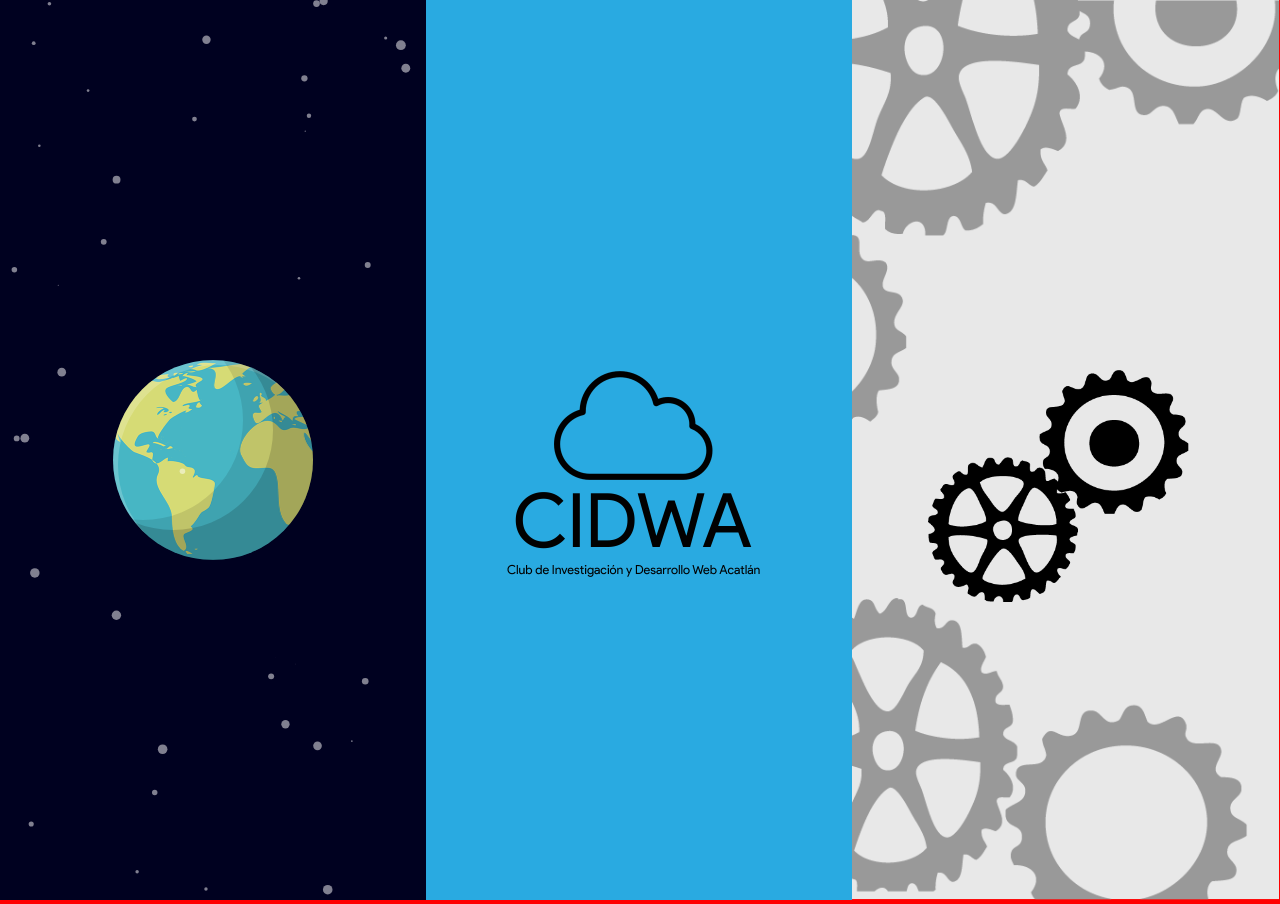
<file: index2.html>
<!DOCTYPE html>
<html lang="en">

<head>
    <meta charset="UTF-8">
    <link rel="stylesheet" href="./css/styles.css">
    <!-- <link rel="stylesheet" href="./css/galaxia.css"> -->
    <title>Cidwa</title>
</head>

<body>
    <div class="menu">
        <button><img src="./img/menu1.png" alt=""></button>
    </div>
    <div class="primero">
        <div id="particles-js"></div>
        <div class="container">
            <!-- ENCABEZADO -->
            <div class="encabezado1">
                <p>Contactanos</p>
            </div>


            <div class="flex">
                <p class="text">CIDWA (Club de Investigación y Desarrollo Web Acatlán) es una iniciativa por parte de los alumnos de la Facultad de Estudios Superiores Acatlán para promover el estudio y la investigación de las diversas tecnologías que se derivan del uso de Internet. Se tiene como objetivo principal el posicionar a la FES Acatlán a la vanguardia en los temas relacionados a los objetos de estudio antes mencionados.
                Esta iniciativa va dirigida a todo estudiante de la FES Acatlán que busque integrarse a labor de investigación en temas como:</p>

            </div>
            <div class="flex">

              <ul class="text2">
                <li>Big Data</li>
                <li>Web Semantica</li>
                <li>Machine Learning</li>
                <li>Diseño Web</li>
                <li>Marketing Digital</li>
                <li>Frameworks Orientados a la web</li>
                <li>Back/Front end</li>
              </ul>
            </div>

            <div class="planetaP marteP">
                <div class="marte"></div>
            </div>
            <div class="planetaNMR2 mercurioP">
                <div class="mercurio"></div>
            </div>

            <div class="planetaN lunaP">

                <div class=" luna"></div>
            </div>
            <div class="planetaNR2 uranoP">

                <div class="urano"></div>
            </div>
            <div class="planetaPR saturnoP">
                <div class="saturno"></div>
            </div>
            <div class="planetaPMR neptunoP">
                <div class="neptuno"></div>
            </div>

            <div class="planetaNR venusP">
                <div class="venus"></div>
            </div>
            <div class="planetaPMR2 jupiterP">
                <div class="jupiter"></div>
            </div>
            <div class="objetoN2 meteoro">
                <img src="./img/meteoro.png" alt="meteoro">
            </div>
            <div class="abajo satelite">
                <img src="./img/satelite.png" alt=satelite>
            </div>
            <div class="objetoN cohete">
                <img src="./img/cohete.png" alt="">
            </div>
            <div class="arriba nave_esp">
                <img src="./img/nave_esp.png" alt="">
            </div>
        </div>
        <div class="flex">
            <div class="mundo"></div>
        </div>
    </div>
    <div class="segundo">
        <div class="flex">
            <img class="logo" src="./img/cidwa-logo-n.png" alt="" />
        </div>
    </div>
    <div class="tercero">
        <div class="flex">

            <div class="cuadro">
                <img class="izquierda p1 " src="./img/eng1.png" alt="">
                <img class="derecha p2 " src="./img/eng2.png" alt="">
            </div>
        </div>
    </div>
    <script src="./js/jquery-3.1.0.js"></script>
    <script src="./js/animaciones.js"></script>
    <script src="./js/particles.js"></script>
    <script src="./js/particulas.js"></script>
</body>

</html>
</file>
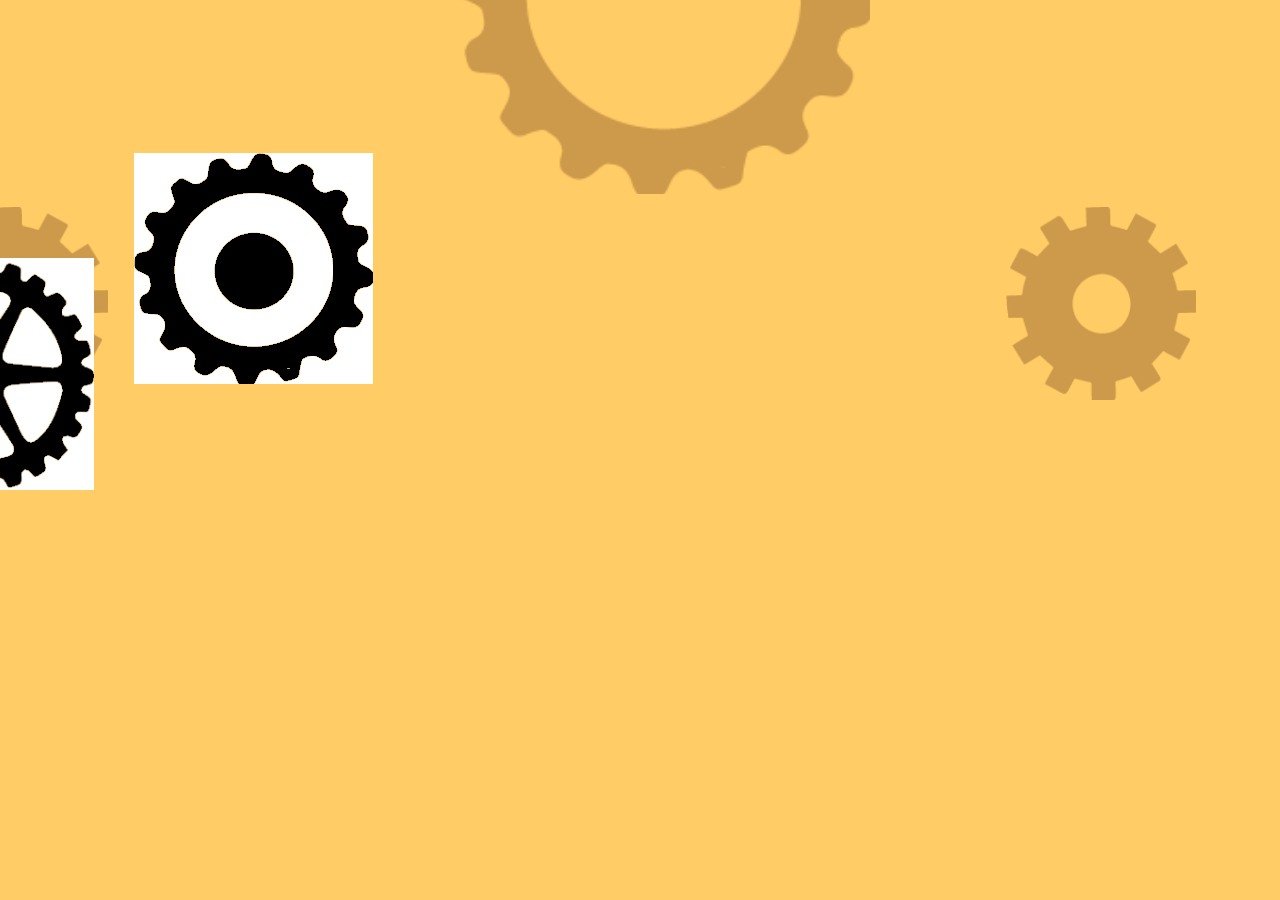
<file: mundos/engranes.html>
<!DOCTYPE html>
<html lang="en">
<head>
    <meta charset="UTF-8">
    <link rel="stylesheet" href="../css/engranes.css">
    <title>Document</title>
</head>
<body>
   <div >
       <img src="../img/engrane1.png" alt="engrane1" class="engran1 derecha">
       <img src="../img/engrane2.png" alt="engrane2" class="engran2 izquierda"> 
       <img src="../img/engrane3.png" alt="engrane3" class="engran3 derecha">
       <img src="../img/engrane4.png" alt="engrane4" class="engran4 izquierda"> 
       <img src="../img/engrane1.png" alt="engrane5" class="engran1 derecha">
       <img src="../img/engrane2.png" alt="engrane6" class="engran2 izquierda"> 
       <img src="../img/engrane3.png" alt="engrane7" class="engran3 derecha">
       <img src="../img/engrane4.png" alt="engrane8" class="engran4 izquierda"> 
        
   </div>
  
                 
             

    
</body>
</html>
</file>
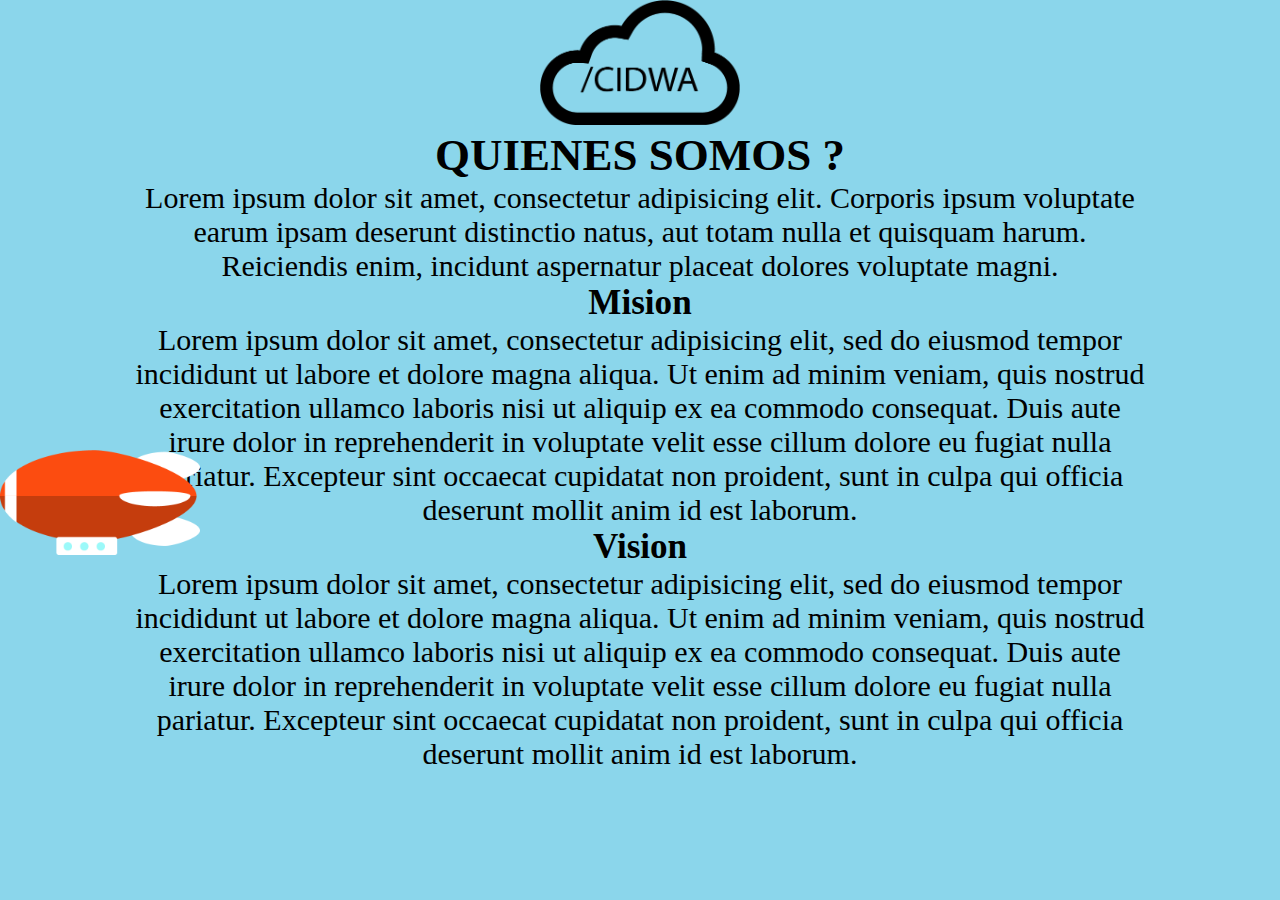
<file: principal/principal.html>
<!DOCTYPE html>
<html lang="en">
<head>
  <meta charset="UTF-8">
  <meta name="viewport" content="width=device-width, user-scalable=no, initial-scale=1.0, maximum-scale=1.0, minimum-scale=1.0">
  <link rel="stylesheet" href="../css/principal.css">
  <title>Document</title>
</head>
<body>
  <figure>
    <img src="../img/logo.png" alt="logo">
  </figure>
  <div class="container">

    <div class="text">
      <h2>QUIENES SOMOS ?</h2>
      <p>Lorem ipsum dolor sit amet, consectetur adipisicing elit. Corporis ipsum voluptate earum ipsam deserunt distinctio natus, aut totam nulla et quisquam harum. Reiciendis enim, incidunt aspernatur placeat dolores voluptate magni.</p>
      <h3>Mision</h3>
      <p>Lorem ipsum dolor sit amet, consectetur adipisicing elit, sed do eiusmod tempor incididunt ut labore et dolore magna aliqua. Ut enim ad minim veniam, quis nostrud exercitation ullamco laboris nisi ut aliquip ex ea commodo consequat. Duis aute irure dolor in reprehenderit in voluptate velit esse cillum dolore eu fugiat nulla pariatur. Excepteur sint occaecat cupidatat non proident, sunt in culpa qui officia deserunt mollit anim id est laborum.</p>
      <h3>Vision</h3>
      <p>Lorem ipsum dolor sit amet, consectetur adipisicing elit, sed do eiusmod tempor incididunt ut labore et dolore magna aliqua. Ut enim ad minim veniam, quis nostrud exercitation ullamco laboris nisi ut aliquip ex ea commodo consequat. Duis aute irure dolor in reprehenderit in voluptate velit esse cillum dolore eu fugiat nulla pariatur. Excepteur sint occaecat cupidatat non proident, sunt in culpa qui officia deserunt mollit anim id est laborum.</p>
    </div>

  </div>
  <div class="aeroazul objetoN ">
    <img src="../img/aeroplanorojo.png" alt="" >
  </div>

</body>
</html>
</file>
<file: css/styles.css>
*{
  margin: 0;
  padding: 0;
}

body , html{

width: 100%;
  height: 100%;
  position: relative;
  /*background-color: #000120;*/
  background-color: red;

}
.container{

    height: 100%;
    width: 100%;
    display: none;
    position: absolute;
    top: 0;
    overflow: hidden;

}
.menu{
    z-index: 50;
    position: absolute;
    display: none;
}
.encabezado1{
    color: white;
    text-align: center;
    font-size: 30px;
    margin-top: 50px;
}
.text{
    color: white;
    font-size: 20px;
    margin-top: 30px;
    text-align: center;
    width: 80%;
}
.text2{
  color: white;
  z-index: 2;
  text-align: center;
  list-style: none;
  font-size: 24px;
}

#particles-js {
    width: 100%;
    height: 100%;
    position: relative;
    top: 0;
    z-index: 3;
}

.flex{

  display: flex;
  justify-content: center;
}


.primero{
  background-color: #000120;
  height:  100%;
  width: 33.3%;
  float: left;

}
.segundo{
  /*background-color:  #8BD6EB;*/
  background-color: #29AAE1;
  height:  100%;
  width: 33.3%;
  float: left;
}
.tercero{
  /*background-color: #e67e22;*/
  background-image:url('../img/fondo-largo6.png');
  background-size: cover;
  height:  100%;
  width: 33.3%;
  float: left;
}
.logo{
  position: absolute;
  width: 320px;
  top: 40%;
}
/*---------objetos--------*/
.p1{
  position: absolute;
  top:10px;
  right: 27px;
}
.p2{
  position: absolute;
  bottom: 58px;
  left:  12px;

}
.cuadro{
  overflow: hidden;
  width: 300px;
  height: 300px;

  position: absolute;;
  top: 40%;
}
.cuadro img{
  width: 150px;
}
/*---------objetos--------*/

.mundo{
  display: inline-block;
  position: absolute;
  top: 40%;
  width: 200px;
  height:200px;
  background:url('../img/tierra.png');
  border-radius: 50%;
  box-shadow: -40px -30px 0 0 rgba(0, 0, 0, .15) inset,
  -70px -40px 0 0 rgba(0, 0, 0, .1)inset,
  5px 5px 0 0 rgba(255,255, 255, .2)inset;
  background-size: cover;
  -webkit-animation: mundogirando 5s infinite linear;
}
.marte{
  position: absolute;

  display: inline-block;
  width: 160px;
  height:160px;

  background:url('../img/marte.png');
  border-radius: 50%;
  box-shadow: -40px -30px 0 0 rgba(0, 0, 0, .15) inset,
  -70px -40px 0 0 rgba(0, 0, 0, .1)inset,
  5px 5px 0 0 rgba(255,255, 255, .2)inset;
  background-size: cover;
  -webkit-animation: mundogirando 5s infinite linear;
}
.marteP{

  position: absolute;
  top:50%;
}
.urano{
  position: absolute;

  display: inline-block;
  width: 130px;
  height:130px;

  background:url('../img/urano.png');
  border-radius: 50%;
  box-shadow: -40px -30px 0 0 rgba(0, 0, 0, .15) inset,
  -70px -40px 0 0 rgba(0, 0, 0, .1)inset,
  5px 5px 0 0 rgba(255,255, 255, .2)inset;
  background-size: cover;
  -webkit-animation: mundogirando 5s infinite linear;
}
.uranoP{

  position: absolute;
  top:90%;
}
.luna{
  position: absolute;

  display: inline-block;
  width: 100px;
  height:100px;

  background:url('../img/luna.png');
  border-radius: 50%;
  box-shadow: -40px -30px 0 0 rgba(0, 0, 0, .15) inset,
  -70px -40px 0 0 rgba(0, 0, 0, .1)inset,
  5px 5px 0 0 rgba(255,255, 255, .2)inset;
  background-size: cover;
  -webkit-animation: mundogirando 5s infinite linear;
}
.lunaP{
  position: absolute;
  top:40%;
}
.venus{
  position: absolute;
  display: inline-block;
  width: 80px;
  height:80px;
  background:url('../img/venus.png');
  border-radius: 50%;
  box-shadow: -40px -30px 0 0 rgba(0, 0, 0, .15) inset,
  -70px -40px 0 0 rgba(0, 0, 0, .1)inset,
  5px 5px 0 0 rgba(255,255, 255, .2)inset;
  background-size: cover;
  -webkit-animation: mundogirando 3s infinite linear;
}
.venusP{
  position: absolute;
  top:74%;
}
.jupiter{
  position: absolute;
  display: inline-block;
  width: 120px;
  height:120px;
  background:url('../img/jupiter.png');
  border-radius: 50%;
  box-shadow: -40px -30px 0 0 rgba(0, 0, 0, .15) inset,
  -70px -40px 0 0 rgba(0, 0, 0, .1)inset,
  5px 5px 0 0 rgba(255,255, 255, .2)inset;
  background-size: cover;
  -webkit-animation: mundogirando 4s infinite linear;
}
.jupiterP{
  position: absolute;
  top:49%;
}
.mercurio{
  position: absolute;
  display: inline-block;
  width: 90px;
  height:90px;
  background:url('../img/mercurio.png');
  border-radius: 50%;
  box-shadow: -40px -30px 0 0 rgba(0, 0, 0, .15) inset,
  -70px -40px 0 0 rgba(0, 0, 0, .1)inset,
  5px 5px 0 0 rgba(255,255, 255, .2)inset;
  background-size: cover;
  -webkit-animation: mundogirando 5s infinite linear;
}
.mercurioP{
  position: absolute;
  top:70%;
}
.saturno{
  position: absolute;
  display: inline-block;
  width: 100px;
  height:100px;
  background:url('../img/saturno.png');
  border-radius: 50%;
  box-shadow: -40px -30px 0 0 rgba(0, 0, 0, .15) inset,
  -70px -40px 0 0 rgba(0, 0, 0, .1)inset,
  5px 5px 0 0 rgba(255,255, 255, .2)inset;
  background-size: cover;
  -webkit-animation: mundogirando 5s infinite linear;
}
.saturnoP{
  position: absolute;
  top:25%;
}
.neptuno{
  position: absolute;
  display: inline-block;
  width: 135px;
  height:135px;
  background:url('../img/saturno.png');
  border-radius: 50%;
  box-shadow: -40px -30px 0 0 rgba(0, 0, 0, .15) inset,
  -70px -40px 0 0 rgba(0, 0, 0, .1)inset,
  5px 5px 0 0 rgba(255,255, 255, .2)inset;
  background-size: cover;
  -webkit-animation: mundogirando 5s infinite linear;
}
.neptunoP{
  position: absolute;
  top:650%;
}
.satelite{
  display: inline-block;
  position: absolute;
  top:20%;

}
.satelite img{
  width: 60px;
}
.meteoro{
  display: inline-block;
  position: absolute;
  top:10%;

}
.meteoro img{
  width: 100px;
}
.cohete{
  display: inline-block;
  position: absolute;
  top:70%;

}
.cohete img{
  width: 100px;
}
.nave_esp{
  display: inline-block;
  position: absolute;
  top:45%;
}
.nave_esp img{
  width: 70px;
}
.derecha{
  -webkit-animation: 3s der linear infinite;
}
.izquierda {
  -webkit-animation: 3s izq linear infinite;
}
.abajo{
    -webkit-animation :td 40s linear infinite;
}
.arriba{
    -webkit-animation :dt 20s linear infinite;
}
/*-------------  ANIMACION      ----*/
.planetaP{
  -webkit-animation: walkP 25.0s linear  infinite;
}
.planetaN{
  -webkit-animation: walkN 30.0s linear  infinite;
}
.objetoP{
  -webkit-animation: walkP 48.0s linear  infinite;
}
.objetoP2{
  -webkit-animation: walkP 30.0s linear  infinite;
}
.objetoN{
  -webkit-animation: walkN 10.0s linear  infinite;
}
.objetoN2{
  -webkit-animation: walkN 30.0s linear  infinite;
}
.objetoN3{
  -webkit-animation: walkN 48.0s linear  infinite;
}
.planetaPR{
  -webkit-animation: walkPR 75.0s linear  infinite;

}
.planetaNR{
  -webkit-animation: walkNR 80.0s linear  infinite;

}
.planetaNR2{
  -webkit-animation: walkNR2 180.0s linear  infinite;

}
.planetaPMR{
  -webkit-animation: walkPMR 105.0s linear  infinite;

}
.planetaNMR{
  -webkit-animation: walkNMR 120.0s linear  infinite;

}
.planetaPMR2{
  -webkit-animation: walkPMR 175.0s linear  infinite;

}
.planetaNMR2{
  -webkit-animation: walkNMR 290.0s linear  infinite;

}
.objetoPR{
  -webkit-animation: walkPR 55.0s linear  infinite;

}
.objetoNR{
  -webkit-animation: walkNR 60.0s linear  infinite;

}
.objetoPMR{
  -webkit-animation: walkPMR 45.0s linear  infinite;

}
.objetoNMR{
  -webkit-animation: walkNMR 38.0s linear  infinite;

}

@-webkit-keyframes td{
    0%{
        top:-20%;
        left: 30%;

    }

    50%{
        top: 50%;
        left: 70%;
    }

    100%{
        top: 120%;
        left:  50%;
    }
}
@-webkit-keyframes dt{
    0%{
        top:120%;
        right: 120%;

    }



    100%{
      top: -20%;
    right:  -20%;
    }
}

@-webkit-keyframes mundogirando {
  from{
    background-position: left center;
  }
  to{
    background-position: -396px center;
  }
}
@-webkit-keyframes walkP{
  0% {

    left: -20%;
  }
  100% {

    left: 120%;
  }

}
@-webkit-keyframes walkPR{
  0% {

    left: -60%;
  }
  100% {

    left: 120%;
  }

}
@-webkit-keyframes walkPMR{
  0% {

    left: -120%;
  }
  100% {

    left: 120%;
  }

}
@-webkit-keyframes walkN{
  0% {

    left: 100%;
  }
  100% {

    left: -20%;
  }

}
@-webkit-keyframes walkNR{
  0% {

    left: 160%;
  }
  100% {

    left: -20%;
  }

}
@-webkit-keyframes walkNR2{
  0% {

    left: 160%;
  }
  100% {

    left: -60%;
  }

}
@-webkit-keyframes walkNMR{
  0% {

    left: 190%;
  }
  100% {

    left: -60%;
  }

}
@-webkit-keyframes der {
  from {
    -webkit-transform: rotate(0deg);
  }
  to {
    -webkit-transform: rotate(360deg);
  }
}
@-webkit-keyframes izq {
  from {
    -webkit-transform: rotate(360deg);
  }
  to {
    -webkit-transform: rotate(0deg);
  }
}
@media screen and (max-width:1000px) {

  .primero{
    height: 33%;
    min-height: 400px;
    width: 100%;
    float: none;
  }
  .segundo{
      position: relative;
    height: 33%;
    min-height: 400px;
    width: 100%;
    float: none;
  }
  .tercero{
    height: 33%;
    min-height: 400px;
    width: 100%;
    float: none;
  }
  .mundo{
    top: 12%;
  }
  .cuadro{
    position: relative;
    top:100px;
  }
  .logo{
      position: absolute;
    width: 320px;
    top: 23%;
  }
}
</file>
<file: css/galaxia.css>
*{
    margin: 0;

}
body,html{

    height: 100%;
   height: 100%;
    background-color: #000120;


}
.container{

    min-height: 610px;
    width: 100%;
    display: none;
    position: absolute;
    top: 0;
    overflow: hidden;

}


.encabezado1{
    color: white;
    text-align: center;
    font-size: 30px;
    margin-top: 50px;
}

.text{
    color: white;
    font-size: 20px;
    margin-top: 30px;
    text-align: center;
    width: 80%;
}

.flex{

  display: flex;
  justify-content: center;
}
.mundo-linea{
    z-index: 2;
  display: flex;
  justify-content: center;

}

.mundo{
  display: inline-block;
  position: absolute;
  top: 330px;
  width: 200px;
  height:200px;

  background:url('../img/tierra.png');
  border-radius: 50%;
  box-shadow: -40px -30px 0 0 rgba(0, 0, 0, .15) inset,
  -70px -40px 0 0 rgba(0, 0, 0, .1)inset,
  5px 5px 0 0 rgba(255,255, 255, .2)inset;
  background-size: cover;
  -webkit-animation: mundogirando 5s infinite linear;
}

.marte{
  position: absolute;

  display: inline-block;
  width: 160px;
  height:160px;

  background:url('../img/marte.png');
  border-radius: 50%;
  box-shadow: -40px -30px 0 0 rgba(0, 0, 0, .15) inset,
  -70px -40px 0 0 rgba(0, 0, 0, .1)inset,
  5px 5px 0 0 rgba(255,255, 255, .2)inset;
  background-size: cover;
  -webkit-animation: mundogirando 5s infinite linear;
}
.marteP{

  position: absolute;
  top:50%;
}
.urano{
  position: absolute;

  display: inline-block;
  width: 130px;
  height:130px;

  background:url('../img/urano.png');
  border-radius: 50%;
  box-shadow: -40px -30px 0 0 rgba(0, 0, 0, .15) inset,
  -70px -40px 0 0 rgba(0, 0, 0, .1)inset,
  5px 5px 0 0 rgba(255,255, 255, .2)inset;
  background-size: cover;
  -webkit-animation: mundogirando 5s infinite linear;
}
.uranoP{

  position: absolute;
  top:90%;
}
.luna{
  position: absolute;

  display: inline-block;
  width: 100px;
  height:100px;

  background:url('../img/luna.png');
  border-radius: 50%;
  box-shadow: -40px -30px 0 0 rgba(0, 0, 0, .15) inset,
  -70px -40px 0 0 rgba(0, 0, 0, .1)inset,
  5px 5px 0 0 rgba(255,255, 255, .2)inset;
  background-size: cover;
  -webkit-animation: mundogirando 5s infinite linear;
}
.lunaP{
  position: absolute;
  top:40%;
}
.venus{
  position: absolute;
  display: inline-block;
  width: 80px;
  height:80px;
  background:url('../img/venus.png');
  border-radius: 50%;
  box-shadow: -40px -30px 0 0 rgba(0, 0, 0, .15) inset,
  -70px -40px 0 0 rgba(0, 0, 0, .1)inset,
  5px 5px 0 0 rgba(255,255, 255, .2)inset;
  background-size: cover;
  -webkit-animation: mundogirando 3s infinite linear;
}
.venusP{
  position: absolute;
  top:74%;
}
.jupiter{
  position: absolute;
  display: inline-block;
  width: 120px;
  height:120px;
  background:url('../img/jupiter.png');
  border-radius: 50%;
  box-shadow: -40px -30px 0 0 rgba(0, 0, 0, .15) inset,
  -70px -40px 0 0 rgba(0, 0, 0, .1)inset,
  5px 5px 0 0 rgba(255,255, 255, .2)inset;
  background-size: cover;
  -webkit-animation: mundogirando 4s infinite linear;
}
.jupiterP{
  position: absolute;
  top:49%;
}
.mercurio{
  position: absolute;
  display: inline-block;
  width: 90px;
  height:90px;
  background:url('../img/mercurio.png');
  border-radius: 50%;
  box-shadow: -40px -30px 0 0 rgba(0, 0, 0, .15) inset,
  -70px -40px 0 0 rgba(0, 0, 0, .1)inset,
  5px 5px 0 0 rgba(255,255, 255, .2)inset;
  background-size: cover;
  -webkit-animation: mundogirando 5s infinite linear;
}
.mercurioP{
  position: absolute;
  top:70%;
}
.saturno{
  position: absolute;
  display: inline-block;
  width: 100px;
  height:100px;
  background:url('../img/saturno.png');
  border-radius: 50%;
  box-shadow: -40px -30px 0 0 rgba(0, 0, 0, .15) inset,
  -70px -40px 0 0 rgba(0, 0, 0, .1)inset,
  5px 5px 0 0 rgba(255,255, 255, .2)inset;
  background-size: cover;
  -webkit-animation: mundogirando 5s infinite linear;
}
.saturnoP{
  position: absolute;
  top:25%;
}
.neptuno{
  position: absolute;
  display: inline-block;
  width: 135px;
  height:135px;
  background:url('../img/saturno.png');
  border-radius: 50%;
  box-shadow: -40px -30px 0 0 rgba(0, 0, 0, .15) inset,
  -70px -40px 0 0 rgba(0, 0, 0, .1)inset,
  5px 5px 0 0 rgba(255,255, 255, .2)inset;
  background-size: cover;
  -webkit-animation: mundogirando 5s infinite linear;
}
.neptunoP{
  position: absolute;
  top:650%;
}
.satelite{
  display: inline-block;
  position: absolute;
  top:20%;

}
.satelite img{
  width: 100px;
}
.meteoro{
  display: inline-block;
  position: absolute;
  top:10%;

}
.meteoro img{
  width: 100px;
}
.cohete{
  display: inline-block;
  position: absolute;
  top:70%;

}
.cohete img{
  width: 100px;
}
.nave_esp{
  display: inline-block;
  position: absolute;
  top:45%;
}
.nave_esp img{
  width: 70px;
}

/*-------------  ANIMACION      ----*/
.planetaP{
  -webkit-animation: walkP 25.0s linear  infinite;
}
.planetaN{
  -webkit-animation: walkN 30.0s linear  infinite;
}
.objetoP{
  -webkit-animation: walkP 48.0s linear  infinite;
}
.objetoP2{
  -webkit-animation: walkP 30.0s linear  infinite;
}
.objetoN{
  -webkit-animation: walkN 10.0s linear  infinite;
}
.objetoN2{
  -webkit-animation: walkN 30.0s linear  infinite;
}
.objetoN3{
  -webkit-animation: walkN 48.0s linear  infinite;
}
.planetaPR{
  -webkit-animation: walkPR 75.0s linear  infinite;

}
.planetaNR{
  -webkit-animation: walkNR 80.0s linear  infinite;

}
.planetaNR2{
  -webkit-animation: walkNR2 180.0s linear  infinite;

}
.planetaPMR{
  -webkit-animation: walkPMR 105.0s linear  infinite;

}
.planetaNMR{
  -webkit-animation: walkNMR 120.0s linear  infinite;

}
.planetaPMR2{
  -webkit-animation: walkPMR 175.0s linear  infinite;

}
.planetaNMR2{
  -webkit-animation: walkNMR 290.0s linear  infinite;

}
.objetoPR{
  -webkit-animation: walkPR 55.0s linear  infinite;

}
.objetoNR{
  -webkit-animation: walkNR 60.0s linear  infinite;

}
.objetoPMR{
  -webkit-animation: walkPMR 45.0s linear  infinite;

}
.objetoNMR{
  -webkit-animation: walkNMR 38.0s linear  infinite;

}
.abajo{
     -webkit-animation :td 20s linear infinite;
 }
 .arriba{
     -webkit-animation :dt 40s linear infinite;
 }




@-webkit-keyframes mundogirando {
  from{
    background-position: left center;
  }
  to{
    background-position: -396px center;
  }
}
@-webkit-keyframes walkP{
  0% {

    left: -20%;
  }
  100% {

    left: 120%;
  }

}
@-webkit-keyframes walkPR{
  0% {

    left: -60%;
  }
  100% {

    left: 120%;
  }

}
@-webkit-keyframes walkPMR{
  0% {

    left: -120%;
  }
  100% {

    left: 120%;
  }

}
@-webkit-keyframes walkN{
  0% {

    left: 100%;
  }
  100% {

    left: -20%;
  }

}
@-webkit-keyframes walkNR{
  0% {

    left: 160%;
  }
  100% {

    left: -20%;
  }

}
@-webkit-keyframes walkNR2{
  0% {

    left: 160%;
  }
  100% {

    left: -60%;
  }

}
@-webkit-keyframes walkNMR{
  0% {

    left: 190%;
  }
  100% {

    left: -60%;
  }

}
@-webkit-keyframes td{
    0%{
        top:0%;
    }

    50%{
        left: 70%;
    }

    100%{
        top: 80%;
        left:  50%;
    }
}
@-webkit-keyframes dt{
    0%{
        bottom:0%;
        left: 40%;
    }

    50%{
        left: 30%;
    }

    100%{
        bottom: 80%;
        left:  50%;
    }
}
/*-------------  ANIMACION      ----*/
</file>
<file: css/engranes.css>
*{
    padding: 0px;
  margin: 0px;
}
body{
    background-color:#FFCC66;
}

.engran1
{
    height: 192.58px;
    width: :193px;
    position: relative;
    right: 83px;  
}
.engran2{
    height: 232px;
    width: : 232px;
    position: relative;
    bottom: -90px;
    right: 330px;
}
.engran3{
    height: auto;
    width: auto;
    position: relative;
    bottom: 420px;
    right: 99px    
}
.engran4{
    height: 400px;
    position: relative;
    bottom: 610px;
    right: 20px
}
.engran5{
    height: 400px;
    position: relative;
    bottom: 999px;
    left: 300px
}
.engran6{
    height: 400px;
    position: relative;
    bottom: 500px;
    right: 20px
}
.engran7{
    height: 400px;
    position: relative;
    bottom: 1850px;
    right: 280px
}
.engran8{
    height: 400px;
    position: relative;
    bottom: 610px;
    right: 20px
}
.engran9{
    height: 400px;
    position: relative;
    bottom: 610px;
    right: 20px
}
.derecha{
-webkit-animation: der 3s linear infinite;
}
.izquierda {
-webkit-animation: izq 3s linear infinite;
transform: 

}


@-webkit-keyframes der {
    from {
        -webkit-transform: rotate(0deg);
    }
to {
    -webkit-transform: rotate(360deg);
    }
}
@-webkit-keyframes izq {
    from {
        -webkit-transform: rotate(360deg);
    }
to {
    -webkit-transform: rotate(0deg);
    }
}
</file>
<file: css/principal.css>
*{
    margin: 0;


}
body{
    background: #8BD6EB;
    width: 100%;
    overflow: hidden;
}
.container{

  width: 100%;
  display: flex;
  justify-content: center;

}

.text{

  width: 80%;

  font-size: 30px;
 text-align: center;

}
.aeroazul img{
    width: 200px;

}
.aeroazul{
    display: inline-block;
    position: absolute;
    top:50%;
}

figure img{
    width: 200px;

}
figure{
   text-align: center;

}



/*-------------  ANIMACION      ----*/



.objetoP{
         -webkit-animation: walkP 28.0s linear  infinite;
}
.objetoN{
         -webkit-animation: walkN 30.0s linear  infinite;
}

@-webkit-keyframes walkP{
    0% {

         left: -20%;
    }
    100% {

        left: 120%;
    }

}
@-webkit-keyframes walkN{
    0% {

         left: 100%;
    }
    100% {

        left: -20%;
    }

}
/*-------------  ANIMACION      ----*/
</file>
